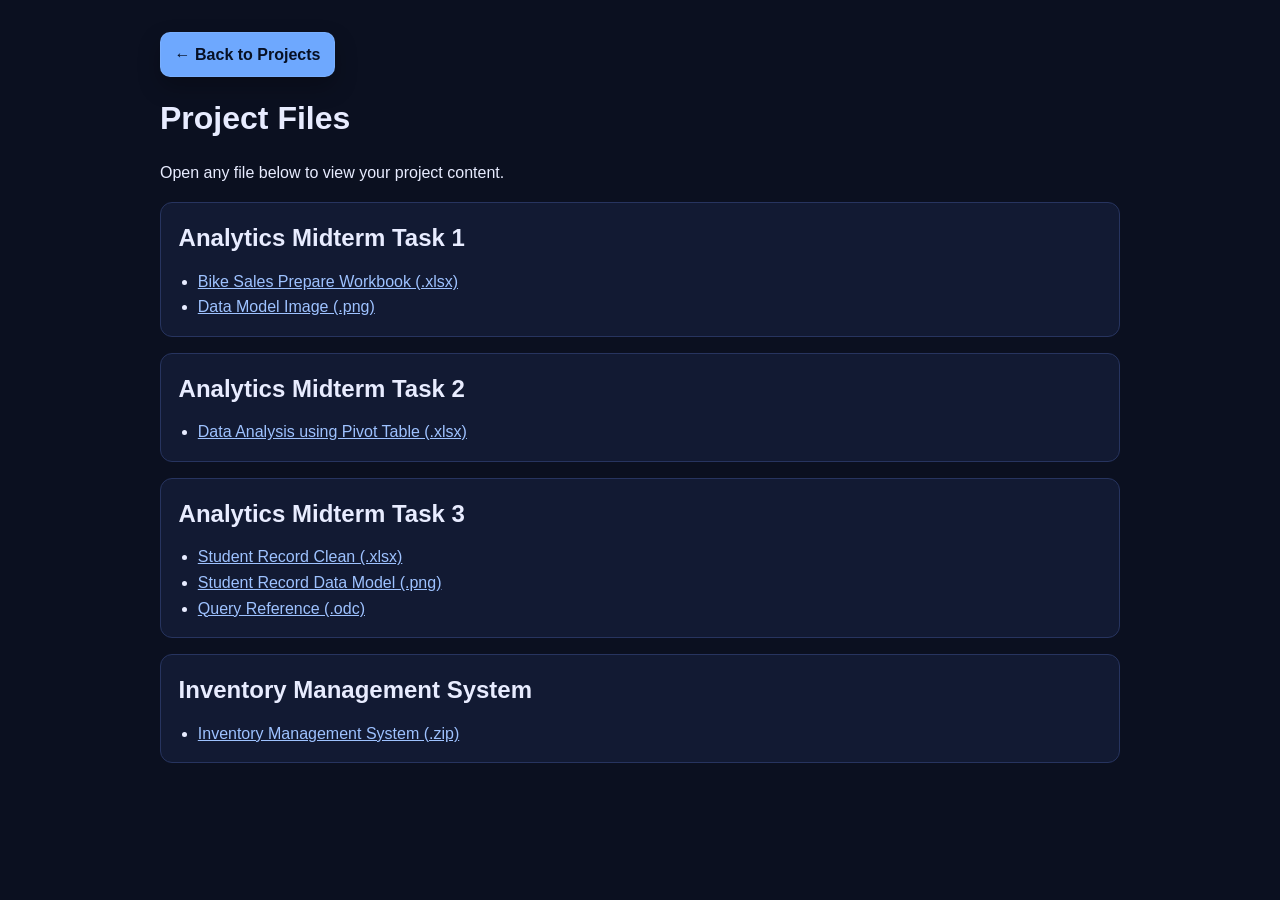
<file: index.html>
<!DOCTYPE html>
<html lang="en">
<head>
  <meta charset="UTF-8">
  <meta name="viewport" content="width=device-width, initial-scale=1.0">
  <title>Project Files</title>
  <style>
    body {
      margin: 0;
      font-family: Arial, sans-serif;
      background: #0b1020;
      color: #e8ecff;
      line-height: 1.6;
    }
    .wrap {
      width: min(960px, 92%);
      margin: 2rem auto 3rem;
    }
    h1, h2 {
      margin: 0 0 0.7rem;
    }
    .top-actions {
      margin-bottom: 1rem;
    }
    .back {
      display: inline-flex;
      align-items: center;
      gap: 0.5rem;
      padding: 0.55rem 0.85rem;
      border-radius: 10px;
      background: #6ea8fe;
      color: #071024;
      text-decoration: none;
      font-weight: 800;
      border: 1px solid rgba(255, 255, 255, 0.08);
      box-shadow: 0 10px 22px rgba(0, 0, 0, 0.25);
      transition: transform 120ms ease, background 120ms ease;
    }
    .back:hover {
      background: #4f91ff;
      transform: translateY(-1px);
    }
    .back:active {
      transform: translateY(0);
    }
    .project-card {
      background: #121a33;
      border: 1px solid #27345f;
      border-radius: 12px;
      padding: 1rem 1.1rem;
      margin-bottom: 1rem;
    }
    .hidden {
      display: none;
    }
    ul {
      margin: 0.6rem 0 0;
      padding-left: 1.2rem;
    }
    a.file-link {
      color: #9ec2ff;
    }
  </style>
</head>
<body>
  <div class="wrap">
    <div class="top-actions">
      <a class="back" href="../index.html#projects">← Back to Projects</a>
    </div>
    <h1>Project Files</h1>
    <p>Open any file below to view your project content.</p>

    <section class="project-card" id="task1">
      <h2>Analytics Midterm Task 1</h2>
      <ul>
        <li><a class="file-link" href="../Projects/Analytics%20Midterm%20Task%201/Bike%20Sales_Prepare_Lab%203.4.7_fixed..xlsx" target="_blank" rel="noopener">Bike Sales Prepare Workbook (.xlsx)</a></li>
        <li><a class="file-link" href="../Projects/Analytics%20Midterm%20Task%201/Data_Model.png" target="_blank" rel="noopener">Data Model Image (.png)</a></li>
      </ul>
    </section>

    <section class="project-card" id="task2">
      <h2>Analytics Midterm Task 2</h2>
      <ul>
        <li><a class="file-link" href="../Projects/Analytics%20Midterm%20Task%202/Bengco%20Janrome_Midterm%20Task%202.%20Data%20Analysis%20using%20Pivot%20Table.xlsx" target="_blank" rel="noopener">Data Analysis using Pivot Table (.xlsx)</a></li>
      </ul>
    </section>

    <section class="project-card" id="task3">
      <h2>Analytics Midterm Task 3</h2>
      <ul>
        <li><a class="file-link" href="../Projects/Analytics%20Midterm%20Task%203/Student_Record%20Clean.xlsx" target="_blank" rel="noopener">Student Record Clean (.xlsx)</a></li>
        <li><a class="file-link" href="../Projects/Analytics%20Midterm%20Task%203/Student_Record_Data_Model.PNG" target="_blank" rel="noopener">Student Record Data Model (.png)</a></li>
        <li><a class="file-link" href="../Projects/Analytics%20Midterm%20Task%203/Query%20-%20Student_Flat_Data%20reference.odc">Query Reference (.odc)</a></li>
      </ul>
    </section>

    <section class="project-card" id="inventory">
      <h2>Inventory Management System</h2>
      <ul>
        <li><a class="file-link" href="../project/downloads/inventory-management-system.zip" target="_blank" rel="noopener">Inventory Management System (.zip)</a></li>
      </ul>
    </section>
  </div>
  <script>
    (function () {
      const validIds = ["task1", "task2", "task3", "inventory"];
      const selected = window.location.hash.replace("#", "");
      if (!validIds.includes(selected)) return;

      const cards = document.querySelectorAll(".project-card");
      cards.forEach((card) => {
        card.classList.toggle("hidden", card.id !== selected);
      });
    })();
  </script>
</body>
</html>
</file>
